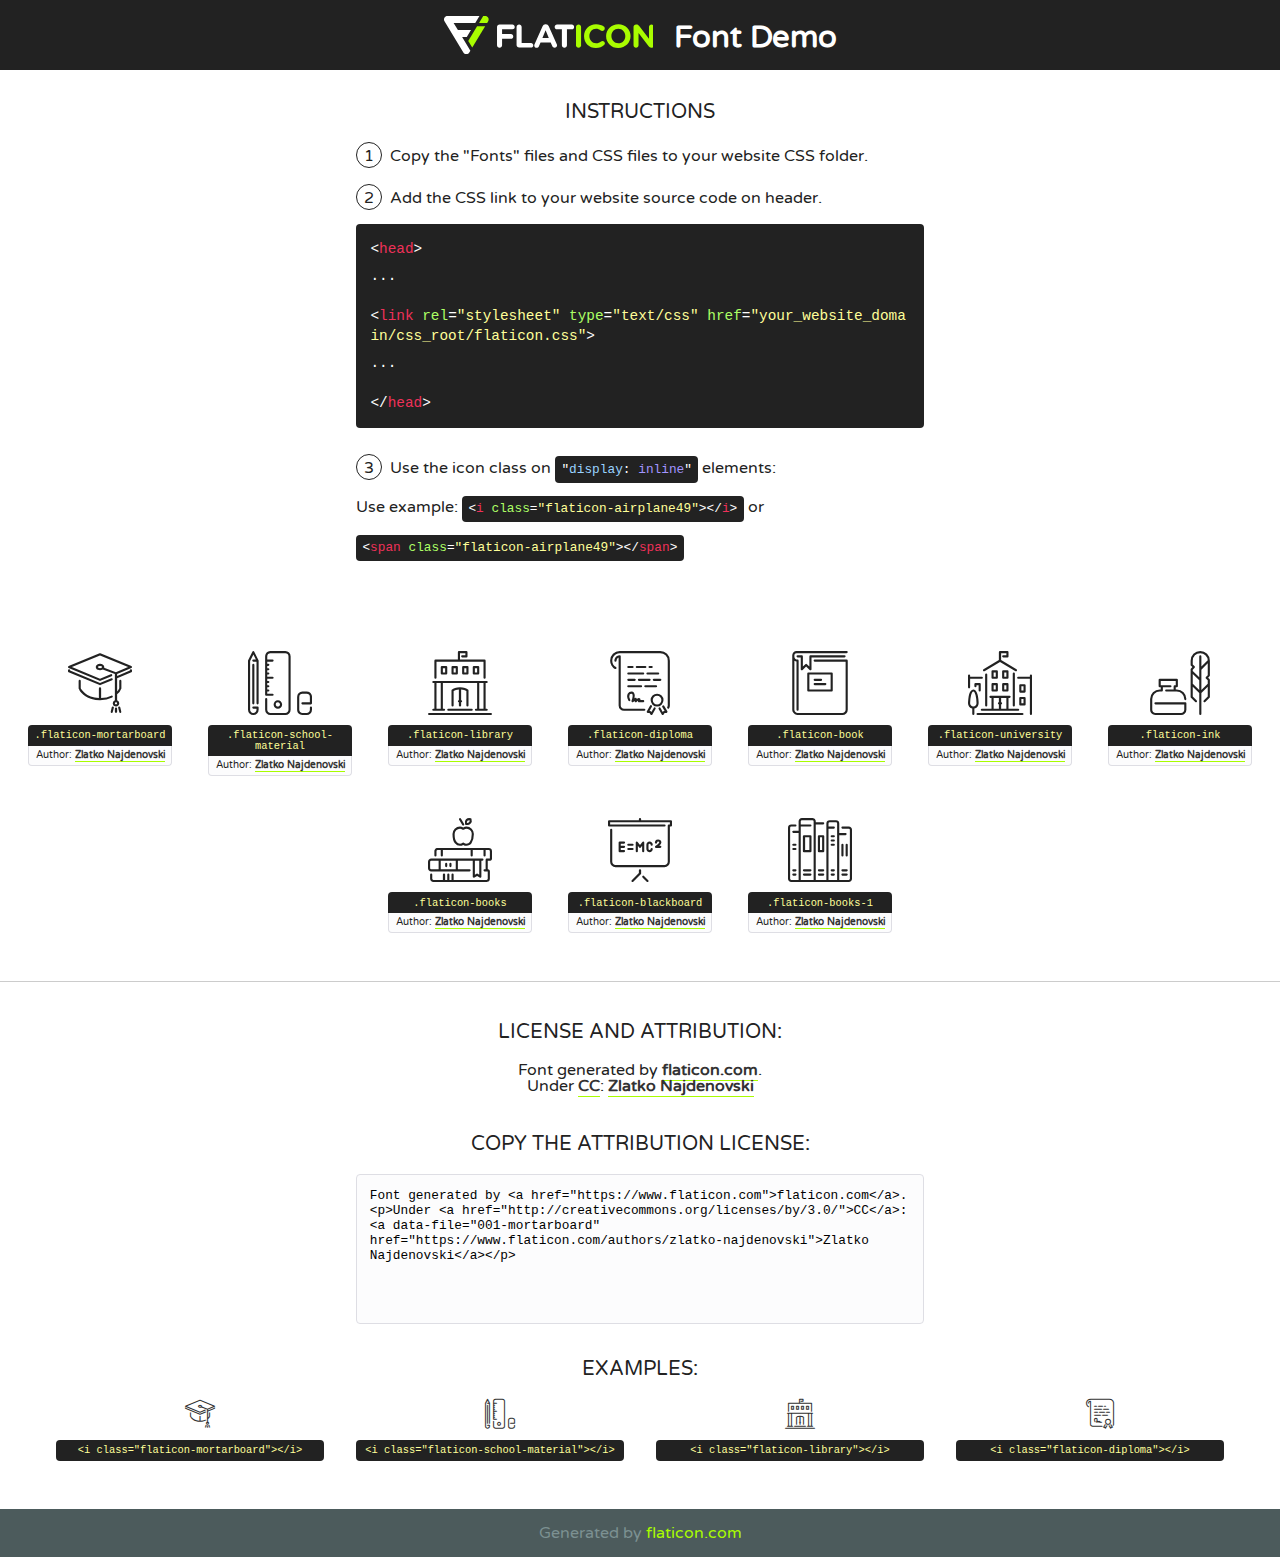
<file: assets/fonts/flaticon/font/flaticon.html>
<!DOCTYPE html>
<!--
  Flaticon icon font: Flaticon
  Creation date: 07/06/2019 04:13
-->
<html>
<!DOCTYPE html>
<html>

<head>
    <title>Flaticon WebFont</title>
    <link href="http://fonts.googleapis.com/css?family=Varela+Round" rel="stylesheet" type="text/css" />
    <link rel="stylesheet" type="text/css" href="flaticon.css">
    <meta charset="UTF-8">
    <style>
    html, body, div, span, applet, object, iframe,
    h1, h2, h3, h4, h5, h6, p, blockquote, pre,
    a, abbr, acronym, address, big, cite, code,
    del, dfn, em, img, ins, kbd, q, s, samp,
    small, strike, strong, sub, sup, tt, var,
    b, u, i, center,
    dl, dt, dd, ol, ul, li,
    fieldset, form, label, legend,
    table, caption, tbody, tfoot, thead, tr, th, td,
    article, aside, canvas, details, embed, 
    figure, figcaption, footer, header, hgroup, 
    menu, nav, output, ruby, section, summary,
    time, mark, audio, video {
        margin: 0;
        padding: 0;
        border: 0;
        font-size: 100%;
        font: inherit;
        vertical-align: baseline;
    }
    /* HTML5 display-role reset for older browsers */
    article, aside, details, figcaption, figure, 
    footer, header, hgroup, menu, nav, section {
        display: block;
    }
    body {
        line-height: 1;
    }
    ol, ul {
        list-style: none;
    }
    blockquote, q {
        quotes: none;
    }
    blockquote:before, blockquote:after,
    q:before, q:after {
        content: '';
        content: none;
    }
    table {
        border-collapse: collapse;
        border-spacing: 0;
    }
    body {
        font-family: 'Varela Round', Helvetica, Arial, sans-serif;
        font-size: 16px;
        color: #222;
    }
    a {
        color: #333;
        border-bottom: 1px solid #a9fd00;
        font-weight: bold;
        text-decoration: none;
    }
    * {
        -moz-box-sizing: border-box;
        -webkit-box-sizing: border-box;
        box-sizing: border-box;
        margin: 0;
        padding: 0;
    }
    [class^="flaticon-"]:before, [class*=" flaticon-"]:before, [class^="flaticon-"]:after, [class*=" flaticon-"]:after {
        font-family: Flaticon;
        font-size: 30px;
        font-style: normal;
        margin-left: 20px;
        color: #333;
    }
    .wrapper {
        max-width: 600px;
        margin: auto;
        padding: 0 1em;
    }
    .title {
        font-size: 1.25em;
        text-align: center;
        margin-bottom: 1em;
        text-transform: uppercase;
    }
    header {
        text-align: center;
        background-color: #222;
        color: #fff;
        padding: 1em;
    }
    header .logo {
        width: 210px;
        height: 38px;
        display: inline-block;
        vertical-align: middle;
        margin-right: 1em;
        border: none;
    }
    header strong {
        font-size: 1.95em;
        font-weight: bold;
        vertical-align: middle;
        margin-top: 5px;
        display: inline-block;
    }
    .demo {
        margin: 2em auto;
        line-height: 1.25em;
    }
    .demo ul li {
        margin-bottom: 1em;
    }
    .demo ul li .num {
        color: #222;
        border-radius: 20px;
        display: inline-block;
        width: 26px;
        padding: 3px;
        height: 26px;
        text-align: center;
        margin-right: 0.5em;
        border: 1px solid #222;
    }
    .demo ul li code {
        background-color: #222;
        border-radius: 4px;
        padding: 0.25em 0.5em;
        display: inline-block;
        color: #fff;
        font-family: Consolas,Monaco,Lucida Console,Liberation Mono,DejaVu Sans Mono,Bitstream Vera Sans Mono,Courier New, monospace;
        font-weight: lighter;
        margin-top: 1em;
        font-size: 0.8em;
        word-break: break-all;
    }
    .demo ul li code.big {
        padding: 1em;
        font-size: 0.9em;
    }
    .demo ul li code .red {
        color: #EF3159;
    }
    .demo ul li code .green {
        color: #ACFF65;
    }
    .demo ul li code .yellow {
        color: #FFFF99;
    }
    .demo ul li code .blue {
        color: #99D3FF;
    }
    .demo ul li code .purple {
        color: #A295FF;
    }
    .demo ul li code .dots {
        margin-top: 0.5em;
        display: block;
    }
    #glyphs {
        border-bottom: 1px solid #ccc;
        padding: 2em 0;
        text-align: center;
    }
    .glyph {
        display: inline-block;
        width: 9em;
        margin: 1em;
        text-align: center;
        vertical-align: top;
        background: #FFF;
    }
    .glyph .glyph-icon {
        padding: 10px;
        display: block;
        font-family:"Flaticon";
        font-size: 64px;
        line-height: 1;
    }
    .glyph .glyph-icon:before {
        font-size: 64px;
        color: #222;
        margin-left: 0;
    }
    .class-name {
        font-size: 0.65em;
        background-color: #222;
        color: #fff;
        border-radius: 4px 4px 0 0;
        padding: 0.5em;
        color: #FFFF99;
        font-family: Consolas,Monaco,Lucida Console,Liberation Mono,DejaVu Sans Mono,Bitstream Vera Sans Mono,Courier New, monospace;
    }
    .author-name {
        font-size: 0.6em;
        background-color: #fcfcfd;
        border: 1px solid #DEDEE4;
        border-top: 0;
        border-radius: 0 0 4px 4px;
        padding: 0.5em;
    }
    .class-name:last-child {
        font-size: 10px;
        color:#888;
    }
    .class-name:last-child a {
        font-size: 10px;
        color:#555;
    }
    .class-name:last-child a:hover {
        color:#a9fd00;
    }
    .glyph > input {
        display: block;
        width: 100px;
        margin: 5px auto;
        text-align: center;
        font-size: 12px;
        cursor: text;
    }
    .glyph > input.icon-input {
        font-family:"Flaticon";
        font-size: 16px;
        margin-bottom: 10px;
    }
    .attribution .title {
        margin-top: 2em;
    }
    .attribution textarea {
        background-color: #fcfcfd;
        padding: 1em;
        border: none;
        box-shadow: none;
        border: 1px solid #DEDEE4;
        border-radius: 4px;
        resize: none;
        width: 100%;
        height: 150px;
        font-size: 0.8em;
        font-family: Consolas,Monaco,Lucida Console,Liberation Mono,DejaVu Sans Mono,Bitstream Vera Sans Mono,Courier New, monospace;
        -webkit-appearance: none;
    }
    .iconsuse {
        margin: 2em auto;
        text-align: center;
        max-width: 1200px;
    }
    .iconsuse:after {
        content: '';
        display: table;
        clear: both;
    }
    .iconsuse .image {
        float: left;
        width: 25%;
        padding: 0 1em;
    }
    .iconsuse .image p {
        margin-bottom: 1em;
    }
    .iconsuse .image span {
        display: block;
        font-size: 0.65em;
        background-color: #222;
        color: #fff;
        border-radius: 4px;
        padding: 0.5em;
        color: #FFFF99;
        margin-top: 1em;
        font-family: Consolas,Monaco,Lucida Console,Liberation Mono,DejaVu Sans Mono,Bitstream Vera Sans Mono,Courier New, monospace;
    }
    #footer {
        text-align: center;
        background-color: #4C5B5C;
        color: #7c9192;
        padding: 1em;
    }
    #footer a {
        border: none;
        color: #a9fd00;
        font-weight: normal;
    }
    @media (max-width: 960px) {
        .iconsuse .image {
            width: 50%;
        }
    }
    @media (max-width: 560px) {
        .iconsuse .image {
            width: 100%;
        }
    }
    </style>
</head>

<body class="characters-off">

    <header>
        <a href="https://www.flaticon.com" target="_blank" class="logo">
            <svg version="1.1" xmlns="http://www.w3.org/2000/svg" xmlns:xlink="http://www.w3.org/1999/xlink" xmlns:a="http://ns.adobe.com/AdobeSVGViewerExtensions/3.0/" viewBox="0 0 560.875 102.036" enable-background="new 0 0 560.875 102.036" xml:space="preserve">
                <defs>
                </defs>
                <g>
                    <g class="letters">
                        <path fill="#ffffff" d="M141.596,29.675c0-3.777,2.985-6.767,6.764-6.767h34.438c3.426,0,6.15,2.728,6.15,6.15
                        c0,3.43-2.724,6.149-6.15,6.149h-27.674v13.091h23.719c3.429,0,6.151,2.724,6.151,6.15c0,3.43-2.723,6.149-6.151,6.149h-23.719
                        v17.574c0,3.773-2.986,6.761-6.764,6.761c-3.779,0-6.764-2.989-6.764-6.761V29.675z"></path>
                        <path fill="#ffffff" d="M193.844,29.149c0-3.781,2.985-6.767,6.764-6.767c3.776,0,6.763,2.985,6.763,6.767v42.957h25.039
                        c3.426,0,6.149,2.726,6.149,6.153c0,3.425-2.723,6.15-6.149,6.15h-31.802c-3.779,0-6.764-2.986-6.764-6.768V29.149z"></path>
                        <path fill="#ffffff" d="M241.891,75.71l21.438-48.407c1.492-3.341,4.215-5.357,7.906-5.357h0.792
                        c3.686,0,6.323,2.017,7.815,5.357l21.439,48.407c0.436,0.967,0.701,1.845,0.701,2.723c0,3.602-2.809,6.501-6.414,6.501
                        c-3.161,0-5.269-1.845-6.499-4.655l-4.132-9.661h-27.059l-4.301,10.102c-1.144,2.631-3.426,4.214-6.237,4.214
                        c-3.517,0-6.24-2.81-6.24-6.325C241.1,77.64,241.451,76.677,241.891,75.71z M279.932,58.666l-8.521-20.297l-8.526,20.297H279.932
                        z"></path>
                        <path fill="#ffffff" d="M314.864,35.387H301.86c-3.429,0-6.239-2.813-6.239-6.238c0-3.429,2.811-6.24,6.239-6.24h39.533
                        c3.426,0,6.237,2.811,6.237,6.24c0,3.425-2.811,6.238-6.237,6.238h-13.001v42.785c0,3.773-2.99,6.761-6.764,6.761
                        c-3.779,0-6.764-2.989-6.764-6.761V35.387z"></path>
                        <path fill="#A9FD00" d="M352.615,29.149c0-3.781,2.985-6.767,6.767-6.767c3.774,0,6.761,2.985,6.761,6.767v49.024
                        c0,3.773-2.987,6.761-6.761,6.761c-3.781,0-6.767-2.989-6.767-6.761V29.149z"></path>
                        <path fill="#A9FD00" d="M374.132,53.836v-0.179c0-17.481,13.178-31.801,32.065-31.801c9.22,0,15.459,2.458,20.557,6.238
                        c1.402,1.054,2.637,2.985,2.637,5.357c0,3.692-2.985,6.59-6.681,6.59c-1.845,0-3.071-0.702-4.044-1.319
                        c-3.776-2.813-7.729-4.393-12.562-4.393c-10.364,0-17.831,8.611-17.831,19.154v0.173c0,10.542,7.291,19.329,17.831,19.329
                        c5.715,0,9.492-1.756,13.359-4.834c1.049-0.874,2.458-1.491,4.039-1.491c3.429,0,6.325,2.813,6.325,6.236
                        c0,2.106-1.056,3.78-2.282,4.834c-5.539,4.834-12.036,7.733-21.878,7.733C387.572,85.464,374.132,71.493,374.132,53.836z"></path>
                        <path fill="#A9FD00" d="M433.009,53.836v-0.179c0-17.481,13.79-31.801,32.766-31.801c18.981,0,32.592,14.143,32.592,31.628v0.173
                        c0,17.483-13.785,31.807-32.769,31.807C446.625,85.464,433.009,71.32,433.009,53.836z M484.224,53.836v-0.179
                        c0-10.539-7.725-19.326-18.626-19.326c-10.893,0-18.449,8.611-18.449,19.154v0.173c0,10.542,7.73,19.329,18.626,19.329
                        C476.676,72.986,484.224,64.378,484.224,53.836z"></path>
                        <path fill="#A9FD00" d="M506.233,29.321c0-3.774,2.99-6.763,6.767-6.763h1.401c3.252,0,5.183,1.583,7.029,3.953l26.093,34.265
                        V29.059c0-3.692,2.99-6.677,6.681-6.677c3.683,0,6.671,2.985,6.671,6.677v48.934c0,3.78-2.987,6.765-6.764,6.765h-0.436
                        c-3.257,0-5.188-1.581-7.034-3.953l-27.056-35.492v32.944c0,3.687-2.985,6.676-6.678,6.676c-3.683,0-6.673-2.989-6.673-6.676
                        V29.321z"></path>
                    </g>
                    <g class="insignia">
                        <path fill="#ffffff" d="M48.372,56.137h12.517l11.156-18.537H37.186L25.688,18.539h57.825L94.668,0H9.271
                        C5.925,0,2.842,1.801,1.198,4.716c-1.644,2.907-1.593,6.482,0.134,9.343l50.38,83.501c1.678,2.781,4.689,4.476,7.938,4.476
                        c3.246,0,6.257-1.695,7.935-4.476l2.898-4.804L48.372,56.137z"></path>
                        <g class="i">
                            <path fill="#A9FD00" d="M93.575,18.539h0.031v0.004l21.652,0.004l2.705-4.488c1.727-2.861,1.778-6.436,0.133-9.343
                            C116.454,1.801,113.371,0,110.026,0h-5.294L93.575,18.539z"></path>
                            <polygon fill="#A9FD00" points="88.291,27.356 64.725,66.486 75.519,84.404 109.942,27.356"></polygon>
                        </g>
                    </g>
                </g>
            </svg>
        </a>
        <strong>Font Demo</strong>
    </header>


    <section class="demo wrapper">

        <p class="title">Instructions</p>

        <ul>
            <li>
                <span class="num">1</span>Copy the "Fonts" files and CSS files to your website CSS folder.
            </li>
            <li>
                <span class="num">2</span>Add the CSS link to your website source code on header.
                <code class="big">
                    &lt;<span class="red">head</span>&gt;
                    <br/><span class="dots">...</span>
                    <br/>&lt;<span class="red">link</span> <span class="green">rel</span>=<span class="yellow">"stylesheet"</span> <span class="green">type</span>=<span class="yellow">"text/css"</span> <span class="green">href</span>=<span class="yellow">"your_website_domain/css_root/flaticon.css"</span>&gt;
                    <br/><span class="dots">...</span>
                    <br/>&lt;/<span class="red">head</span>&gt;
                </code>
            </li>

            <li>
                <p>
                    <span class="num">3</span>Use the icon class on <code>"<span class="blue">display</span>:<span class="purple"> inline</span>"</code> elements:
                    <br />
                    Use example: <code>&lt;<span class="red">i</span> <span class="green">class</span>=<span class="yellow">&quot;flaticon-airplane49&quot;</span>&gt;&lt;/<span class="red">i</span>&gt;</code> or <code>&lt;<span class="red">span</span> <span class="green">class</span>=<span class="yellow">&quot;flaticon-airplane49&quot;</span>&gt;&lt;/<span class="red">span</span>&gt;</code>
            </li>
        </ul>

    </section>




   <section id="glyphs">          
    
      
        <div class="glyph"><div class="glyph-icon flaticon-mortarboard"></div>
            <div class="class-name">.flaticon-mortarboard</div>
            <div class="author-name">Author: <a data-file="001-mortarboard" href="https://www.flaticon.com/authors/zlatko-najdenovski">Zlatko Najdenovski</a> </div> 
        </div>        
        
        <div class="glyph"><div class="glyph-icon flaticon-school-material"></div>
            <div class="class-name">.flaticon-school-material</div>
            <div class="author-name">Author: <a data-file="002-school-material" href="https://www.flaticon.com/authors/zlatko-najdenovski">Zlatko Najdenovski</a> </div> 
        </div>        
        
        <div class="glyph"><div class="glyph-icon flaticon-library"></div>
            <div class="class-name">.flaticon-library</div>
            <div class="author-name">Author: <a data-file="003-library" href="https://www.flaticon.com/authors/zlatko-najdenovski">Zlatko Najdenovski</a> </div> 
        </div>        
        
        <div class="glyph"><div class="glyph-icon flaticon-diploma"></div>
            <div class="class-name">.flaticon-diploma</div>
            <div class="author-name">Author: <a data-file="004-diploma" href="https://www.flaticon.com/authors/zlatko-najdenovski">Zlatko Najdenovski</a> </div> 
        </div>        
        
        <div class="glyph"><div class="glyph-icon flaticon-book"></div>
            <div class="class-name">.flaticon-book</div>
            <div class="author-name">Author: <a data-file="005-book" href="https://www.flaticon.com/authors/zlatko-najdenovski">Zlatko Najdenovski</a> </div> 
        </div>        
        
        <div class="glyph"><div class="glyph-icon flaticon-university"></div>
            <div class="class-name">.flaticon-university</div>
            <div class="author-name">Author: <a data-file="006-university" href="https://www.flaticon.com/authors/zlatko-najdenovski">Zlatko Najdenovski</a> </div> 
        </div>        
        
        <div class="glyph"><div class="glyph-icon flaticon-ink"></div>
            <div class="class-name">.flaticon-ink</div>
            <div class="author-name">Author: <a data-file="007-ink" href="https://www.flaticon.com/authors/zlatko-najdenovski">Zlatko Najdenovski</a> </div> 
        </div>        
        
        <div class="glyph"><div class="glyph-icon flaticon-books"></div>
            <div class="class-name">.flaticon-books</div>
            <div class="author-name">Author: <a data-file="008-books" href="https://www.flaticon.com/authors/zlatko-najdenovski">Zlatko Najdenovski</a> </div> 
        </div>        
        
        <div class="glyph"><div class="glyph-icon flaticon-blackboard"></div>
            <div class="class-name">.flaticon-blackboard</div>
            <div class="author-name">Author: <a data-file="009-blackboard" href="https://www.flaticon.com/authors/zlatko-najdenovski">Zlatko Najdenovski</a> </div> 
        </div>        
        
        <div class="glyph"><div class="glyph-icon flaticon-books-1"></div>
            <div class="class-name">.flaticon-books-1</div>
            <div class="author-name">Author: <a data-file="010-books-1" href="https://www.flaticon.com/authors/zlatko-najdenovski">Zlatko Najdenovski</a> </div> 
        </div>        
        

    </section>



    <section class="attribution wrapper"   style="text-align:center;">

      <div class="title">License and attribution:</div><div class="attrDiv">Font generated by <a href="https://www.flaticon.com">flaticon.com</a>. <div><p>Under <a href="http://creativecommons.org/licenses/by/3.0/">CC</a>: <a data-file="001-mortarboard" href="https://www.flaticon.com/authors/zlatko-najdenovski">Zlatko Najdenovski</a></p>  </div>
      </div>
      <div class="title">Copy the Attribution License:</div>

    <textarea onclick="this.focus();this.select();">Font generated by &lt;a href=&quot;https://www.flaticon.com&quot;&gt;flaticon.com&lt;/a&gt;. <p>Under <a href="http://creativecommons.org/licenses/by/3.0/">CC</a>: <a data-file="001-mortarboard" href="https://www.flaticon.com/authors/zlatko-najdenovski">Zlatko Najdenovski</a></p>  
     </textarea>

    </section>

    <section class="iconsuse">

          <div class="title">Examples:</div>            
             
            <div class="image">
                <p>
                    <i class="glyph-icon flaticon-mortarboard"></i> 
                    <span>&lt;i class=&quot;flaticon-mortarboard&quot;&gt;&lt;/i&gt;</span>
                </p>
            </div>
            
            <div class="image">
                <p>
                    <i class="glyph-icon flaticon-school-material"></i> 
                    <span>&lt;i class=&quot;flaticon-school-material&quot;&gt;&lt;/i&gt;</span>
                </p>
            </div>
            
            <div class="image">
                <p>
                    <i class="glyph-icon flaticon-library"></i> 
                    <span>&lt;i class=&quot;flaticon-library&quot;&gt;&lt;/i&gt;</span>
                </p>
            </div>
            
            <div class="image">
                <p>
                    <i class="glyph-icon flaticon-diploma"></i> 
                    <span>&lt;i class=&quot;flaticon-diploma&quot;&gt;&lt;/i&gt;</span>
                </p>
            </div>
                       
        </div>
                            
    </section>

<div id="footer">
    <div>Generated by <a href="https://www.flaticon.com">flaticon.com</a>
    </div>
</div>



</body>
</html>
</file>
<file: assets/fonts/flaticon/font/flaticon.css>
/*
  	Flaticon icon font: Flaticon
  	Creation date: 07/06/2019 04:13
  	*/

@font-face {
  font-family: "Flaticon";
  src: url("./Flaticon.eot");
  src: url("./Flaticon.eot?#iefix") format("embedded-opentype"),
       url("./Flaticon.woff2") format("woff2"),
       url("./Flaticon.woff") format("woff"),
       url("./Flaticon.ttf") format("truetype"),
       url("./Flaticon.svg#Flaticon") format("svg");
  font-weight: normal;
  font-style: normal;
}

@media screen and (-webkit-min-device-pixel-ratio:0) {
  @font-face {
    font-family: "Flaticon";
    src: url("./Flaticon.svg#Flaticon") format("svg");
  }
}

[class^="flaticon-"]:before, [class*=" flaticon-"]:before,
[class^="flaticon-"]:after, [class*=" flaticon-"]:after {   
  font-family: Flaticon;
        font-style: normal;
  font-weight: normal;
  font-variant: normal;
  line-height: 1;
  text-decoration: inherit;
  text-rendering: optimizeLegibility;
  text-transform: none;
  -moz-osx-font-smoothing: grayscale;
  -webkit-font-smoothing: antialiased;
  font-smoothing: antialiased;
}

.flaticon-mortarboard:before { content: "\f100"; }
.flaticon-school-material:before { content: "\f101"; }
.flaticon-library:before { content: "\f102"; }
.flaticon-diploma:before { content: "\f103"; }
.flaticon-book:before { content: "\f104"; }
.flaticon-university:before { content: "\f105"; }
.flaticon-ink:before { content: "\f106"; }
.flaticon-books:before { content: "\f107"; }
.flaticon-blackboard:before { content: "\f108"; }
.flaticon-books-1:before { content: "\f109"; }
</file>
